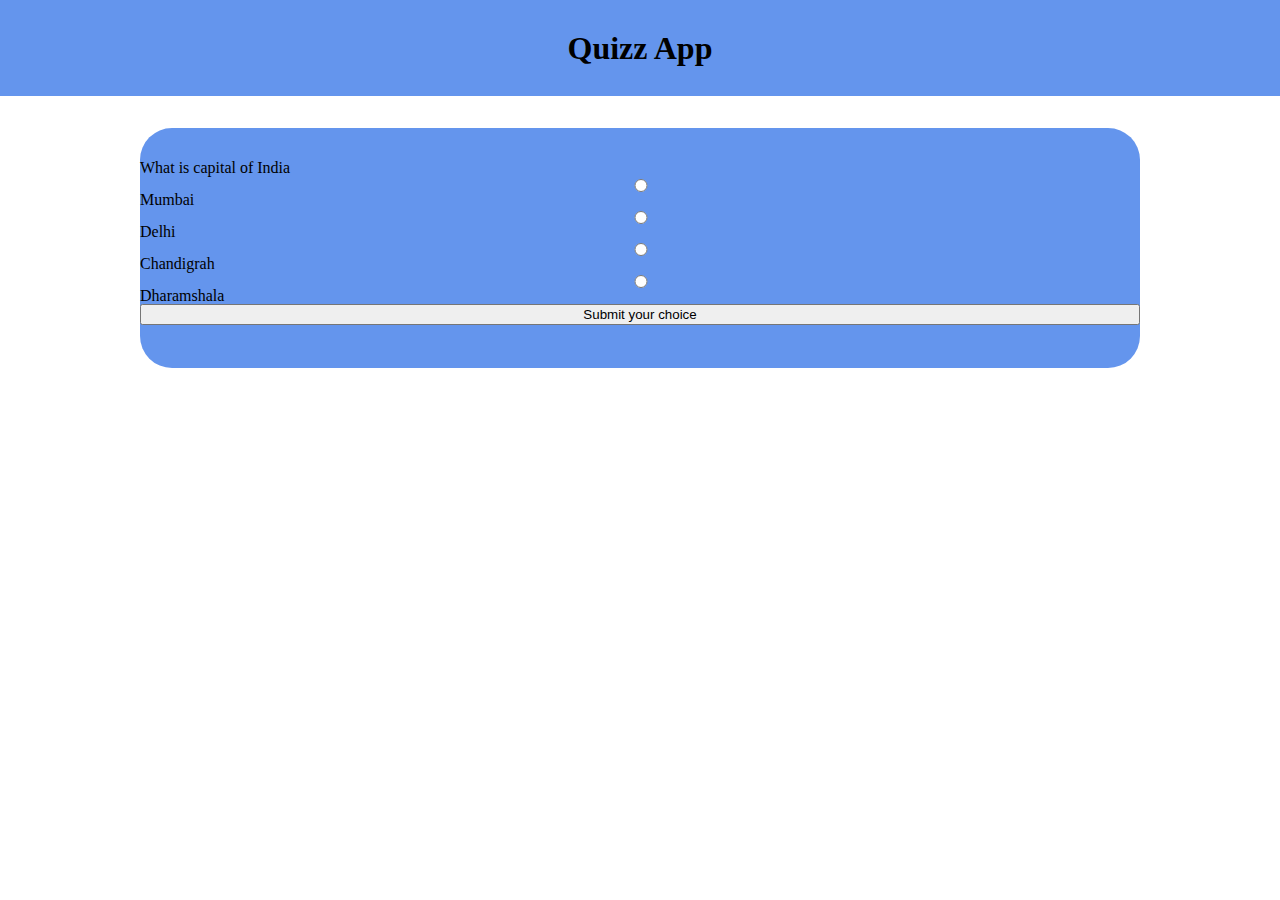
<file: block-BJaaim/code/index.html>
<!DOCTYPE html>
<html lang="en">
<head>
    <meta charset="UTF-8">
    <meta http-equiv="X-UA-Compatible" content="IE=edge">
    <meta name="viewport" content="width=device-width, initial-scale=1.0">
    <script src="./data.js" defer></script>
    <script src="./main.js" defer></script>
    <link rel="stylesheet" href="./assets/stylesheets/main.css">
    <title>Quizz App</title>
</head>
<body>
    <header class="header">
        <div class="container">
            <h1>Quizz App</h1>
        </div>
    </header>
    <main>
        <div class="container">
            <div class="hero">
                <div class="question">
                    <form action="">
                        <h2>What is capital of India</h2>
                        <input type="radio" name="option" id="" value="Mumbai">Mumbai
                        <input type="radio" name="option" id="" value="Delhi">Delhi
                        <input type="radio" name="option" id="" value="Chandigarh">Chandigrah
                        <input type="radio" name="option" id="" value="Dharamshala">Dharamshala
                        <button type="submit">Submit your choice</button>
                    </form>
                </div>
                <!-- <div class="question1 question">
                    <h2>What is capital of India</h2>
                    <form action="">
                        <input type="radio" name="option" id="" value="Mumbai">Mumbai
                        <input type="radio" name="option" id="" value="Delhi">Delhi
                        <input type="radio" name="option" id="" value="Chandigarh">Chandigrah
                        <input type="radio" name="option" id="" value="Dharamshala">Dharamshala
                        <button type="submit">Submit your choice</button>
                    </form>
                </div>
                <div class="question1 question">
                    <h2>What is capital of India</h2>
                    <form action="">
                        <input type="radio" name="option" id="" value="Mumbai">Mumbai
                        <input type="radio" name="option" id="" value="Delhi">Delhi
                        <input type="radio" name="option" id="" value="Chandigarh">Chandigrah
                        <input type="radio" name="option" id="" value="Dharamshala">Dharamshala
                        <button type="submit">Submit your choice</button>
                    </form>
                </div>   -->
            </div>
        </div>
    </main>
</body>
</html>
</file>
<file: block-BJaaim/code/assets/stylesheets/main.css>
/* http://meyerweb.com/eric/tools/css/reset/ 
   v2.0 | 20110126
   License: none (public domain)
*/
html, body, div, span, applet, object, iframe,
h1, h2, h3, h4, h5, h6, p, blockquote, pre,
a, abbr, acronym, address, big, cite, code,
del, dfn, em, img, ins, kbd, q, s, samp,
small, strike, strong, sub, sup, tt, var,
b, u, i, center,
dl, dt, dd, ol, ul, li,
fieldset, form, label, legend,
table, caption, tbody, tfoot, thead, tr, th, td,
article, aside, canvas, details, embed,
figure, figcaption, footer, header, hgroup,
menu, nav, output, ruby, section, summary,
time, mark, audio, video {
  margin: 0;
  padding: 0;
  border: 0;
  font-size: 100%;
  font: inherit;
  vertical-align: baseline;
}

/* HTML5 display-role reset for older browsers */
article, aside, details, figcaption, figure,
footer, header, hgroup, menu, nav, section {
  display: block;
}

body {
  line-height: 1;
}

ol, ul {
  list-style: none;
}

blockquote, q {
  quotes: none;
}

blockquote:before, blockquote:after,
q:before, q:after {
  content: '';
  content: none;
}

table {
  border-collapse: collapse;
  border-spacing: 0;
}

*,
*::before,
*::after {
  -webkit-box-sizing: border-box;
          box-sizing: border-box;
}

.container {
  max-width: 1000px;
  margin: 0 auto;
}

.header {
  padding: 2rem;
  background: cornflowerblue;
}

.header h1 {
  text-align: center;
  font-size: 2rem;
  font-weight: bold;
}

.hero {
  display: -webkit-box;
  display: -ms-flexbox;
  display: flex;
  -webkit-box-orient: vertical;
  -webkit-box-direction: normal;
      -ms-flex-direction: column;
          flex-direction: column;
  background-color: cornflowerblue;
  padding: 2rem 0;
  border-radius: 2rem;
  margin: 2rem 0;
  width: 100%;
  height: 15rem;
}

form {
  display: -webkit-box;
  display: -ms-flexbox;
  display: flex;
  -webkit-box-orient: vertical;
  -webkit-box-direction: normal;
      -ms-flex-direction: column;
          flex-direction: column;
}
/*# sourceMappingURL=main.css.map */
</file>
